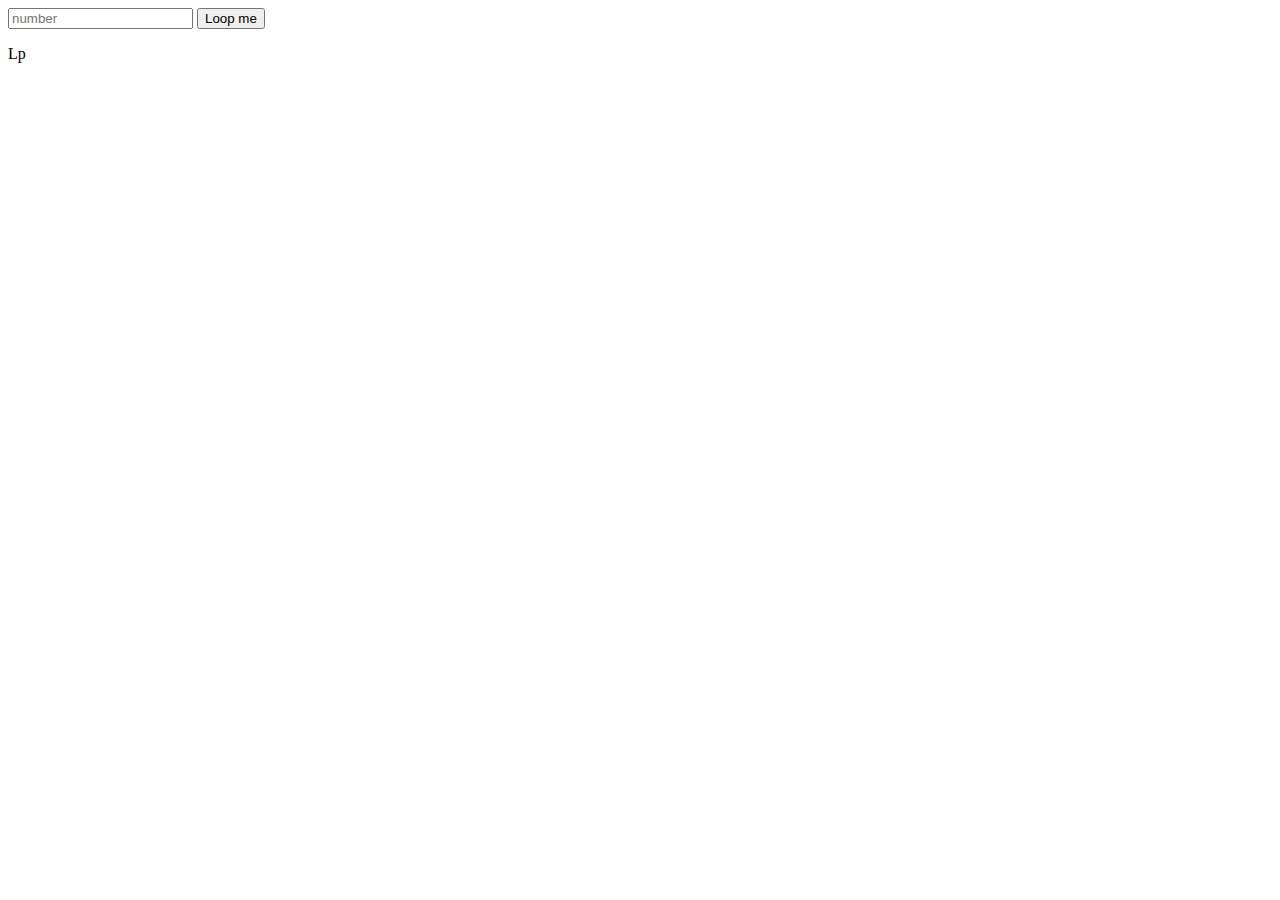
<file: assets/html/Lev3_3.html>
<!DOCTYPE html>
<html lang="en">

<head>
    <meta charset="UTF-8">
    <meta http-equiv="X-UA-Compatible" content="IE=edge">
    <meta name="viewport" content="width=device-width, initial-scale=1.0">
    <title>Document</title>
    <link rel="stylesheet" href="../css/style.css">
</head>

<body>
    <input type="number" name="number" id="number" placeholder="number">
    <input type="button" value="Loop me" onclick="result()">

    <!-- <p id="resultLoop"></p> -->

    <p id="hidden">L<span id="resultLoop"></span>p</p>
    <p id="error"></p>

    <script src="../js/Lev3_3.js"></script>
</body>

</html>
</file>
<file: assets/css/style.css>
/* * {
  margin: 0;
  padding: 0;
} */

#error {
  color: red;
}
</file>
